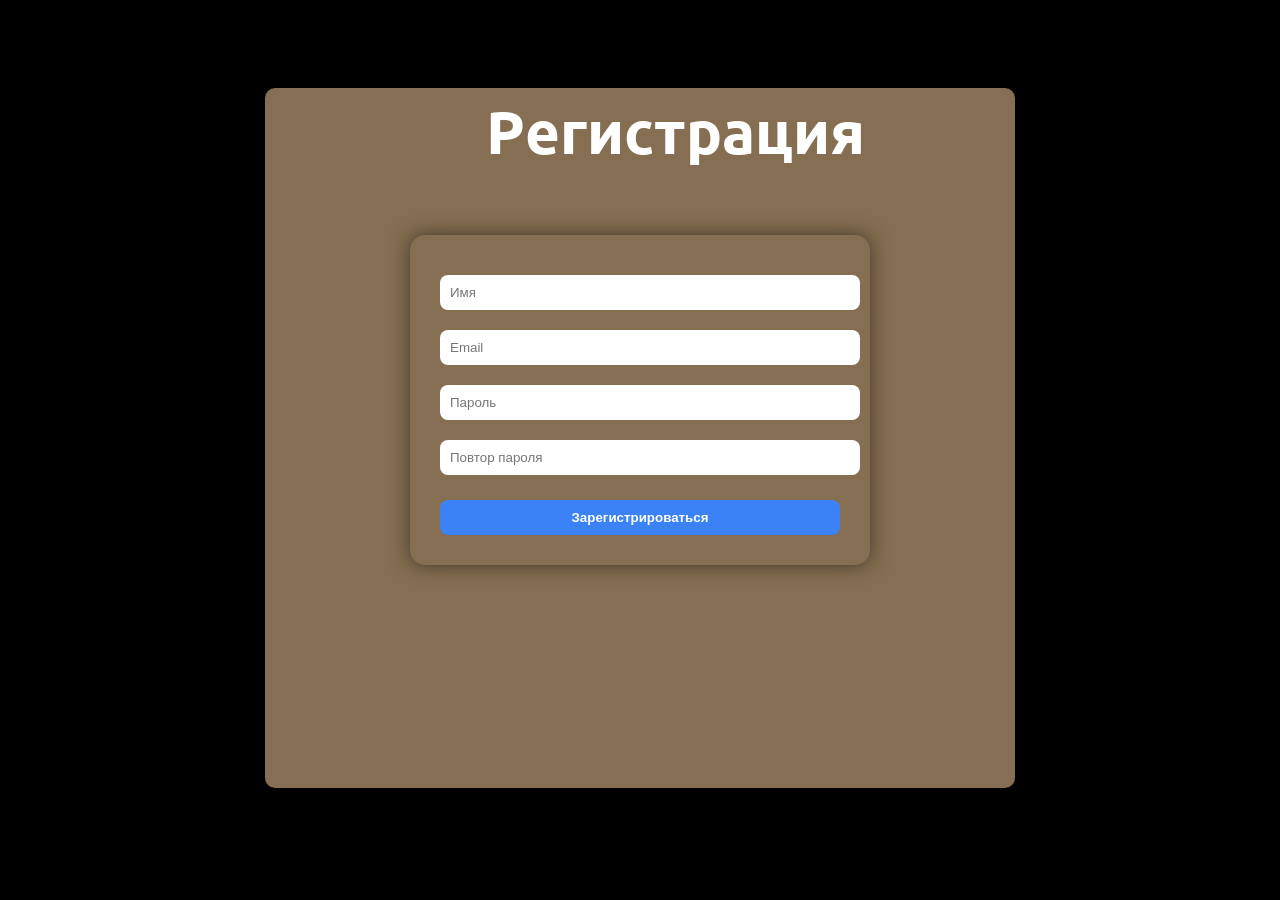
<file: account.html>
<!DOCTYPE html>
<html lang="en">
<head>
    <link rel="stylesheet" href="style.css">
    <meta charset="UTF-8">
    <meta name="viewport" content="width=device-width, initial-scale=1.0">
    <title>My account</title>
    <script src="account.js" defer></script>
    <link rel="preconnect" href="https://fonts.googleapis.com">
    <meta name="viewport" content="width=device-width, initial-scale=1.0, maximum-scale=1.0, user-scalable=no">
    <link rel="preconnect" href="https://fonts.gstatic.com" crossorigin>
    <link href="https://fonts.googleapis.com/css2?family=Ubuntu:ital,wght@0,300;0,400;0,500;0,700;1,300;1,400;1,500;1,700&display=swap" rel="stylesheet">

</head>
<body class="account-body">
    <section class="account">
        <video autoplay muted loop class="ac-bg">
            <source src="video/ак.mp4" type="video/mp4">
        </video>
        <h2 class="moi"></h2>
        <form class="register-form">
            <input type="text" placeholder="Имя" class="name">
            <input type="email" placeholder="Email" class="email">
            <input type="password" placeholder="Пароль" class="password2">
            <input type="password" placeholder="Повтор пароля" class="again">
            <button class="button-regi">Зарегистрироваться</button>
        </form>
        <h2 class="regi"> Регистрация </h2>
    </section>
</body>
</html>
</file>
<file: style.css>
section.nav {
  font-family: "Ubuntu", sans-serif;
  font-weight: 700;
  font-style: normal;
  position: fixed;
  position: relative;
  top: -10px;
  left: -8px;
  height: 85px;
  width: 100vw;
  margin: 0;
  padding: 0;
  position: fixed;
  z-index: 2;
  backdrop-filter: blur(4px);
  background-color: rgba(0, 0, 0, 0.4);
}
section button.sob {
  font-weight: 500;
  position: absolute;
  left: 450px;
  top: 23px;
  font-weight: 700;
  background-color: #40E0D0;
  line-height: 1;
  border-radius: 10px;
  border-bottom: 10px solid #20B2AA;
  width: 260px;
  height: 50px;
  font-family: "Ubuntu", sans-serif;
  font-weight: 700;
  font-size: 23px;
  border: none;

  transition: transform 0.4s ease, color 0.4s ease;
}

h1 {
  font-weight: 700;
  position: absolute;
  left: 100px;
  top: -17px;
  background-color: #40E0D0;
  font-family: "Ubuntu", sans-serif;
  width: 260px;
  height: 55px;
  font-size: 50px;
  border-radius: 10px;
  line-height: 1;
  border-bottom: 10px solid #20B2AA;
  box-shadow: 0 0 10px #20B2AA;

}
section button.account {
  font-weight: 500;
  position: absolute;
  left: 750px;
  top: 23px;
  font-weight: 700;
  background-color: #40E0D0;
  line-height: 1;
  border-radius: 10px;
  width: 260px;
  height: 50px;
  font-family: "Ubuntu", sans-serif;
  font-weight: 700;
  font-size: 27px;
  border: none;

  transition: transform 0.4s ease, color 0.4s ease;
}
h3 {
  font-weight: 500;
  position: absolute;
  left: 980px;
  font-weight: 700;
  background-color: #40E0D0;
  width: 260px;
  height: 30px;
  font-size: 27px;
  border-radius: 10px;
  line-height: 1;
  border-bottom: 10px solid #20B2AA;
}
img.tel {
  position: absolute;
  left: 1275px;
  top: 21px;
  width: 70px;
  height: 70px;
  animation: spin1 4s linear 0s infinite normal none running;
  left: 100px;
  top: 200px;
}
img.dis {
  position: absolute;
  left: 178px;
  top: 182px;
  width: 115px;
  height: 115px;
  animation: spin2 6s linear 0s infinite normal none running;
}
img.st {
  position: absolute;
  left: 300px;
  top: 206px;
  width: 71px;
  height: 71px;
  border-radius: 115px;
  animation: spin3 8s linear 0s infinite normal none running;
}
section button.sob:hover {
  transform: scale(1.05);

}
section button.account:hover {
  transform: scale(1.05);
}
@keyframes spin1 {
  from {
    transform: rotate(0deg);
  }
  to {
    transform: rotate(360deg);
  }
}
@keyframes spin2 {
  from {
    transform: rotate(0deg);
  }
  to {
    transform: rotate(360deg);
  }
}
@keyframes spin3 {
  from {
    transform: rotate(0deg);
  }
  to {
    transform: rotate(360deg);
  }
}
section video.bg-video {
  position: relative;
  top: -61px;
  left: -10px;
  width: 100vw;
  height: 100%;
  object-fit: cover;
  z-index: -1;
  margin: 0;
  padding: 0;
}
p.p1 {
  position: absolute;
  top: 62%;
  left: 50%;
  transform: translate(-50%, -50%);
  font-size: 40px;
  color: #7FFFD4;
  background-color: #DEB887;
  font-family: "Ubuntu", sans-serif;
  font-weight: 700;
  background-color: rgba(222, 184, 135, 0.6);
  width: 750px;
  height: 500px;
  display: flex;
  justify-content: center;
  align-items: center;
  text-align: center;
  border-radius: 10px;
  font-size: 50px;
  animation: appiar 2s ease-in-out 0s alternate;
  backdrop-filter: blur(7px);
}

div h1.heroforge {
  position: absolute;
  display: inline-block;    
  top: 350px;
  left: 50%;
  transform: translate(-50%, -50%);
  color: #7FFFD4;
  font-family: "Ubuntu", sans-serif;
  font-weight: 700;
  z-index: 1;
  animation: appiar 2s ease-in-out 0s alternate, colorChange 3s ease-in-out 0s infinite alternate;
}
@keyframes colorChange {
  0% {
    color: #B22222;
  }
  50% {
    color: #0000CD;
  }
  100% {
    color: #7CFC00;
  }
}
@keyframes appiar {
  from {
    transform: translate(-50%, -50%) translateY(100px);
    opacity: 0;
  }
  to {
    transform: translate(-50%, -50%) translateY(0px);
    opacity: 1;
  }
}
img.tel:hover {
  animation-play-state: paused;
}
img.dis:hover {
  animation-play-state: paused;
}
img.st:hover {
  animation-play-state: paused;
}
section.shop {
  position: relative;
  display: flex;
  justify-content: center;
  align-items: center;
  padding: 50px;
  background-color: #7B68EE;
  width: 95.4%;
  height: 2000px;
  left: -10px;
  top: -255px;

  animation: colorchange1 5s ease-in-out 0s infinite alternate;
  transition: background-color 0.6s ease, transform 0.4s ease;
}
section h2.molot2 {
  font-family: "Ubuntu", sans-serif;
  font-weight: 700;
}
section img.molot {
  width: 300px;
  height: auto;
  border-radius: 10px;
  box-shadow: 0 0 15px #20B2AA;
}
section div.tovar1 {
  position: relative;
  left: 1673px;
  top: -550px;
  background: linear-gradient(#000000,#1E90FF);
  border-radius: 16px;
  width: 300px;
}
section p.molot3 {
  font-family: "Ubuntu", sans-serif;
  font-weight: 500;
  margin-top: 10px;
  text-align: center;
  transform: translate(-50%, -50%);
  position: relative;
  left: 150px;
  top: 10px;
}
h2.molot2 {
  text-align: center;
  margin-top: 10px;
}
section button.buy-button {
  font-family: Ubuntu, sans-serif;
  font-weight: 700;
  background-color: #40E0D0;
  border: none;
  border-radius: 5px;
  width: 160px;
  position: relative;
  left: 70px;
  top: -10px;
  height: 20px;;
  transition: transform 0.5s ease, color 0.4s ease;

}
section button.buy-button:hover {
  transform: scale(1.05);
}
div img.sit {
  width: 300px;
  height: auto;
  border-radius: 10px;
  box-shadow: 0 0 15px #20B2AA;
}
h2.sit1 {
  font-family: "Ubuntu", sans-serif;
  font-weight: 700;
  position: relative;
  left: 8px;
}
section div.tovar2 {
  position: relative;
  left: 1746px;
  background: linear-gradient(#000000,#1E90FF);
  border-radius: 16px;
  top: -550px;
  width: 300px;

}
div p.sit2 {
  font-family: "Ubuntu", sans-serif;
  font-weight: 500;
  margin-top: 10px;
  text-align: center;
  transform: translate(-50%, -50%);
  position: relative;
  left: 150px;
  top: 10px;
}
section button.buy-button1 {
  font-family: Ubuntu, sans-serif;
  font-weight: 700;
  background-color: #40E0D0;
  border: none;
  border-radius: 5px;
  width: 160px;
  position: relative;
  left: 70px;
  top: -10px;
  height: 20px;

  transition: transform 0.5s ease, color 0.4s ease;
}
section button.buy-button1:hover {
  transform: scale(1.05);
}
div img.pistol {
  width: 300px;
  height: auto;
  border-radius: 10px;
  box-shadow: 0 0 15px #20B2AA;
}
h2.pistol2 {
  font-family: "Ubuntu", sans-serif;
  font-weight: 700;
  position: relative;
  left: 8px;
  position: relative;
  left: 65px;
}
section div.tovar3 {
  position: relative;
  left: 1814px;
  top: -550px;
  background: linear-gradient(#000000,#1E90FF);
  border-radius: 16px;
  width: 300px;
}
div p.pistol3 {
  font-family: "Ubuntu", sans-serif;
  font-weight: 500;
  margin-top: 10px;
  text-align: center;
  transform: translate(-50%, -50%);
  position: relative;
  left: 150px;
  top: 10px;
}
section button.buy-button2 {
  font-family: Ubuntu, sans-serif;
  font-weight: 700;
  background-color: #40E0D0;
  border: none;
  border-radius: 5px;
  width: 160px;
  position: relative;
  left: 70px;
  top: -10px;
  height: 20px;

  transition: transform 0.5s ease, color 0.4s ease;
}
section button.buy-button2:hover {
  transform: scale(1.05);
}
div img.per {
  width: 300px;
  height: auto;
  border-radius: 10px;
  box-shadow: 0 0 15px #20B2AA;
}
h2.per2 {
  font-family: "Ubuntu", sans-serif;
  font-weight: 700;
  position: relative;
}
section div.tovar4 {
  position: relative;
  left: 1868px;
  top: -550px;
  background: linear-gradient(#000000,#1E90FF);
  border-radius: 16px;
  width: 300px;
}
div p.per3 {
  font-family: "Ubuntu", sans-serif;
  font-weight: 500;
  margin-top: 10px;
  text-align: center;
  transform: translate(-50%, -50%);
  position: relative;
  left: 150px;
  top: 10px;
}
section button.buy-button3 {
  font-family: Ubuntu, sans-serif;
  font-weight: 700;
  background-color: #40E0D0;
  border: none;
  border-radius: 5px;
  width: 160px;
  position: relative;
  left: 70px;
  top: -10px;
  height: 20px;

  transition: transform 0.5s ease, color 0.4s ease;
}
section button.buy-button3:hover {
  transform: scale(1.05);
}
@keyframes colorchange1 {
  0% {
    background-color: #000000;
  }
  50% {
    background-color: #4B0082
  }
  100% {
    background-color: #7B68EE;
  }
}
section h2.fuf1 {
  font-family: "Ubuntu", sans-serif;
  font-weight: 700;
}
section img.fuf {
  width: 300px;
  height: auto;
  border-radius: 10px;
  box-shadow: 0 0 15px #20B2AA;
}
section div.tovar9 {
  position: relative;
  left: -735px;
  top: 350px;
  background: linear-gradient(#000000,#1E90FF);
  border-radius: 16px;
  width: 300px;
  height: 360px;
}
section p.fuf2 {
  font-family: "Ubuntu", sans-serif;
  font-weight: 500;
  margin-top: 10px;
  text-align: center;
  transform: translate(-50%, -50%);
  position: relative;
  left: 150px;
}
h2.fuf1 {
  text-align: center;
  margin-top: 10px;
}
section button.buy-button8 {
  font-family: Ubuntu, sans-serif;
  font-weight: 700;
  background-color: #40E0D0;
  border: none;
  border-radius: 5px;
  width: 160px;
  position: relative;
  left: 70px;
  top: -10px;
  height: 20px;;
  transition: transform 0.5s ease, color 0.4s ease;

}
section button.buy-button8:hover {
  transform: scale(1.05);
}
div img.log {
  width: 300px;
  height: auto;
  border-radius: 10px;
  box-shadow: 0 0 15px #20B2AA;
}
h2.log1 {
  font-family: "Ubuntu", sans-serif;
  font-weight: 700;
  position: relative;
  left: 50px;
}
section div.tovar10 {
  position: relative;
  top: 350px;
  left: -670px;
  background: linear-gradient(#000000,#1E90FF);
  border-radius: 16px;
  width: 300px;
  height: 356px;
}
div p.log2 {
  font-family: "Ubuntu", sans-serif;
  font-weight: 500;
  margin-top: 10px;
  text-align: center;
  transform: translate(-50%, -50%);
  position: relative;
  left: 150px;
  top: 10px;
}
section button.buy-button9 {
  font-family: Ubuntu, sans-serif;
  font-weight: 700;
  background-color: #40E0D0;
  border: none;
  border-radius: 5px;
  width: 160px;
  position: relative;
  left: 70px;
  height: 20px;
  top: -10px;

  transition: transform 0.5s ease, color 0.4s ease;
}
section button.buy-button9:hover {
  transform: scale(1.05);
}
div img.dom {
  width: 300px;
  height: auto;
  border-radius: 10px;
  box-shadow: 0 0 15px #20B2AA;
}
h2.dom1 {
  font-family: "Ubuntu", sans-serif;
  font-weight: 700;
  position: relative;
  position: relative;
  left: 55px;
}
section div.tovar11 {
  position: relative;
  top: 350px;
  left: -590px;
  background: linear-gradient(#000000,#1E90FF);
  border-radius: 16px;
  width: 300px;
}
div p.dom2 {
  font-family: "Ubuntu", sans-serif;
  font-weight: 500;
  margin-top: 10px;
  text-align: center;
  transform: translate(-50%, -50%);
  position: relative;
  left: 150px;
  top: 10px;
}
section button.buy-button10 {
  font-family: Ubuntu, sans-serif;
  font-weight: 700;
  background-color: #40E0D0;
  border: none;
  border-radius: 5px;
  width: 160px;
  position: relative;
  left: 70px;
  top: -20px;
  height: 20px;

  transition: transform 0.5s ease, color 0.4s ease;
}
section button.buy-button10:hover {
  transform: scale(1.05);
}
div img.mks {
  width: 300px;
  height: auto;
  border-radius: 10px;
  box-shadow: 0 0 15px #20B2AA;
}
h2.mks1 {
  font-family: "Ubuntu", sans-serif;
  font-weight: 700;
  position: relative;
  left: 70px;
}
section div.tovar12 {
  position: relative;
  top: 350px;
  left: -530px;
  background: linear-gradient(#000000,#1E90FF);
  border-radius: 16px;
  width: 300px;
  height: 360px;
}
div p.mks2 {
  font-family: "Ubuntu", sans-serif;
  font-weight: 500;
  margin-top: 10px;
  text-align: center;
  transform: translate(-50%, -50%);
  position: relative;
  left: 150px;
  top: 20px;
}
section button.buy-button11 {
  font-family: Ubuntu, sans-serif;
  font-weight: 700;
  background-color: #40E0D0;
  border: none;
  border-radius: 5px;
  width: 160px;
  position: relative;
  left: 70px;
  top: -10px;
  height: 20px;

  transition: transform 0.5s ease, color 0.4s ease;
}
section button.buy-button11:hover {
  transform: scale(1.05);
}
section h2.kru1 {
  font-family: "Ubuntu", sans-serif;
  font-weight: 700;
}
section img.kru {
  width: 300px;
  height: auto;
  border-radius: 10px;
  box-shadow: 0 0 15px #20B2AA;
}
section div.tovar13 {
  position: relative;
  left: -1935px;
  top: 800px;
  height: 440px;
  background: linear-gradient(#000000,#1E90FF);
  border-radius: 16px;
  width: 300px;
}
section p.kru2 {
  font-family: "Ubuntu", sans-serif;
  font-weight: 500;
  margin-top: 10px;
  text-align: center;
  transform: translate(-50%, -50%);
  position: relative;
  left: 150px;
  top: 30px;
}
h2.kru1 {
  text-align: center;
  margin-top: 10px;
}
section button.buy-button12 {
  font-family: Ubuntu, sans-serif;
  font-weight: 700;
  background-color: #40E0D0;
  border: none;
  border-radius: 5px;
  width: 160px;
  position: relative;
  left: 70px;
  top: -10px;
  height: 20px;;
  transition: transform 0.5s ease, color 0.4s ease;

}
section button.buy-button12:hover {
  transform: scale(1.05);
}
section h2.och1 {
  font-family: "Ubuntu", sans-serif;
  font-weight: 700;
}
section img.och {
  width: 300px;
  height: auto;
  border-radius: 10px;
  box-shadow: 0 0 15px #20B2AA;
}
section div.tovar14 {
  position: relative;
  left: -1870px;
  top: 800px;
  background: linear-gradient(#000000,#1E90FF);
  border-radius: 16px;
  width: 300px;
}
section p.och2 {
  font-family: "Ubuntu", sans-serif;
  font-weight: 500;
  margin-top: 10px;
  text-align: center;
  transform: translate(-50%, -50%);
  position: relative;
  left: 150px;
  top: 10px;
}
h2.och1 {
  text-align: center;
  margin-top: 10px;
}
section button.buy-button13 {
  font-family: Ubuntu, sans-serif;
  font-weight: 700;
  background-color: #40E0D0;
  border: none;
  border-radius: 5px;
  width: 160px;
  position: relative;
  left: 70px;
  top: -10px;
  height: 20px;;
  transition: transform 0.5s ease, color 0.4s ease;

}
section button.buy-button13:hover {
  transform: scale(1.05);
}
div img.tep {
  width: 300px;
  height: auto;
  border-radius: 10px;
  box-shadow: 0 0 15px #20B2AA;
  height: 280px;
}
h2.tep1 {
  font-family: "Ubuntu", sans-serif;
  font-weight: 700;
  position: relative;
  position: relative;
  left: 88px;
}
section div.tovar15 {
  position: relative;
  top: 800px;
  left: -1790px;
  height: 437px;
  background: linear-gradient(#000000,#1E90FF);
  border-radius: 16px;
  width: 300px;
}
div p.tep2 {
  font-family: "Ubuntu", sans-serif;
  font-weight: 500;
  margin-top: 10px;
  text-align: center;
  transform: translate(-50%, -50%);
  position: relative;
  left: 150px;
  top: 10px;
}
section button.buy-button14 {
  font-family: Ubuntu, sans-serif;
  font-weight: 700;
  background-color: #40E0D0;
  border: none;
  border-radius: 5px;
  width: 160px;
  position: relative;
  left: 70px;
  top: -10px;
  height: 20px;

  transition: transform 0.5s ease, color 0.4s ease;
}
section button.buy-button14:hover {
  transform: scale(1.05);
}
section h2.bro1 {
  font-family: "Ubuntu", sans-serif;
  font-weight: 700;
}
section img.bro {
  width: 300px;
  height: 300px;
  border-radius: 10px;
  box-shadow: 0 0 15px #20B2AA;
}
section div.tovar16 {
  position: relative;
  left: -1730px;
  top: 800px;
  background: linear-gradient(#000000,#1E90FF);
  border-radius: 16px;
  width: 300px;
  height: 440px;
}
section p.bro2 {
  font-family: "Ubuntu", sans-serif;
  font-weight: 500;
  margin-top: 10px;
  text-align: center;
  transform: translate(-50%, -50%);
  position: relative;
  left: 150px;
  top: 10px;
}
h2.bro1 {
  text-align: center;
  margin-top: 10px;
}
section button.buy-button15 {
  font-family: Ubuntu, sans-serif;
  font-weight: 700;
  background-color: #40E0D0;
  border: none;
  border-radius: 5px;
  width: 160px;
  position: relative;
  left: 70px;
  top: -25px;
  height: 20px;;
  transition: transform 0.5s ease, color 0.4s ease;

}
section button.buy-button15:hover {
  transform: scale(1.05);
}

section h2.bet1 {
  font-family: "Ubuntu", sans-serif;
  font-weight: 700;
}
section img.bet {
  width: 300px;
  height: auto;
  border-radius: 10px;
  box-shadow: 0 0 15px #20B2AA;
}
section div.tovar5 {
  position: relative;
  left: 465px;
  top: -67px;
  background: linear-gradient(#000000,#1E90FF);
  border-radius: 16px;
  width: 300px;
}
section p.bet2 {
  font-family: "Ubuntu", sans-serif;
  font-weight: 500;
  margin-top: 10px;
  text-align: center;
  transform: translate(-50%, -50%);
  position: relative;
  left: 150px;
  top: 10px;
}
h2.bet1 {
  text-align: center;
  margin-top: 10px;
}
section button.buy-button4 {
  font-family: Ubuntu, sans-serif;
  font-weight: 700;
  background-color: #40E0D0;
  border: none;
  border-radius: 5px;
  width: 160px;
  position: relative;
  left: 70px;
  top: -10px;
  height: 20px;;
  transition: transform 0.5s ease, color 0.4s ease;

}
section button.buy-button4:hover {
  transform: scale(1.05);
}
div img.gru {
  width: 300px;
  height: auto;
  border-radius: 10px;
  box-shadow: 0 0 15px #20B2AA;
}
h2.gru1 {
  font-family: "Ubuntu", sans-serif;
  font-weight: 700;
  position: relative;
  left: 80px;
}
section div.tovar6 {
  position: relative;
  top: -69px;
  left: 540px;
  background: linear-gradient(#000000,#1E90FF);
  border-radius: 16px;
  width: 300px;
  height: 340px;

}
div p.gru2 {
  font-family: "Ubuntu", sans-serif;
  font-weight: 500;
  margin-top: 10px;
  text-align: center;
  transform: translate(-50%, -50%);
  position: relative;
  left: 150px;
  top: 10px;
}
section button.buy-button5 {
  font-family: Ubuntu, sans-serif;
  font-weight: 700;
  background-color: #40E0D0;
  border: none;
  border-radius: 5px;
  width: 160px;
  position: relative;
  left: 70px;
  height: 20px;

  transition: transform 0.5s ease, color 0.4s ease;
}
section button.buy-button5:hover {
  transform: scale(1.05);
}
div img.sok {
  width: 300px;
  height: auto;
  border-radius: 10px;
  box-shadow: 0 0 15px #20B2AA;
}
h2.sok1 {
  font-family: "Ubuntu", sans-serif;
  font-weight: 700;
  position: relative;
  position: relative;
  left: 25px;
}
section div.tovar7 {
  position: relative;
  top: -70px;
  left: 610px;
  background: linear-gradient(#000000,#1E90FF);
  border-radius: 16px;
  width: 300px;
}
div p.sok2 {
  font-family: "Ubuntu", sans-serif;
  font-weight: 500;
  margin-top: 10px;
  text-align: center;
  transform: translate(-50%, -50%);
  position: relative;
  left: 150px;
  top: 10px;
}
section button.buy-button6 {
  font-family: Ubuntu, sans-serif;
  font-weight: 700;
  background-color: #40E0D0;
  border: none;
  border-radius: 5px;
  width: 160px;
  position: relative;
  left: 70px;
  top: -20px;
  height: 20px;

  transition: transform 0.5s ease, color 0.4s ease;
}
section button.buy-button6:hover {
  transform: scale(1.05);
}
div img.mot {
  width: 300px;
  height: auto;
  border-radius: 10px;
  box-shadow: 0 0 15px #20B2AA;
}
h2.mot1 {
  font-family: "Ubuntu", sans-serif;
  font-weight: 700;
  position: relative;
  left: 70px;
}
section div.tovar8 {
  position: relative;
  top: -70px;
  left: 670px;
  background: linear-gradient(#000000,#1E90FF);
  border-radius: 16px;
  width: 300px;
  height: 340px;
}
div p.mot2 {
  font-family: "Ubuntu", sans-serif;
  font-weight: 500;
  margin-top: 10px;
  text-align: center;
  transform: translate(-50%, -50%);
  position: relative;
  left: 150px;
  top: 10px;
}
section button.buy-button7 {
  font-family: Ubuntu, sans-serif;
  font-weight: 700;
  background-color: #40E0D0;
  border: none;
  border-radius: 5px;
  width: 160px;
  position: relative;
  left: 70px;
  top: 10px;
  height: 20px;

  transition: transform 0.5s ease, color 0.4s ease;
}
section button.buy-button7:hover {
  transform: scale(1.05);
}
h2.shop2 {
  font-family: "Ubuntu", sans-serif;
  font-weight: 700;
  text-align: center;
  font-size: 10px;
}
h3.shop3 {
  font-family: "Ubuntu", sans-serif;
  font-weight: 700;
  text-align: center;
  font-size: 40px;
  position: relative;
  top: -50px;
  left: 530px;
  z-index: 1;
  width: 500px;
  height: 100px;
  background-color: rgba(181, 86, 210, 0.4);
  border: none;
  animation: up_down 3s ease-in-out 0s infinite alternate;
  transition: transform 0.5s ease;
}
@keyframes up_down  {
  from {
    transform: translateY(0);
  }
  to {
    transform: translateY(-30px);
  }
}
body {
  margin: 0;
  padding: 0;
  margin-bottom: 0px;
  padding-bottom: 0px;
}
section.footer {
  font-family: "Ubuntu", sans-serif;
  font-weight: 700;
  font-size: 20px;
  position: relative;
  left: 10px;
  top: -280px;
  width: 100vw;
  height: 200px;
  line-height: 50px;
  padding-bottom: -100px;
  margin-bottom: -1000px;
}
body {
  height: 60px;
  overflow-x: hidden;
  background-color: black;
  padding-bottom: 100px;
}
h2.footer1 {
  font-family: "Ubuntu", sans-serif;
  font-weight: 700;
  text-align: center;
  font-size: 50px;
  color: white;
}
button.start {
  font-weight: 500;
  position: relative;
  left: 640px;
  font-weight: 700;
  background: linear-gradient(to right, #0000CD, #7B68EE);
  line-height: 1;
  border-radius: 10px;
  width: 260px;
  height: 50px;
  font-family: "Ubuntu", sans-serif;
  font-weight: 700;
  font-size: 23px;
  border: none;
  color: white;
  z-index: 1;

  transition: transform 0.4s ease, color 0.4s ease;
}
button.start:hover {
  transform: translateY(-10px);
}
img.company-logo {
  position: relative;
  left: -15px;
  top: -167px;
  width: 140px;
  height: 90px;
}
h2.fot9 {
  font-family: "Ubuntu", sans-serif;
  font-weight: 700;
  position: relative;
  left: 100px;
  top: -280px;
  color: white;
}
p.fot10 {
  font-family: "Ubuntu", sans-serif;
  font-weight: 500;
  position: relative;
  left: 100px;
  top: -320px;
  color: white;
}
p.footer3 {
  font-family: "Ubuntu", sans-serif;
  font-weight: 500;
  position: relative;
  left: 50px;
  top: 120px;
  font-size: 27px;
  color: white;
}
img.logo {
  position: relative;
  width: 140px;
  height: 90px;
  left: -20px;
  top: 3px;
}
button.perevod {
  font-weight: 500;
  position: relative;
  top: -34px;
  left: 1180px;
  font-weight: 700;
  background-color: #40E0D0;
  line-height: 1;
  border-radius: 10px;
  width: 119px;
  height: 50px;
  font-family: "Ubuntu", sans-serif;
  font-weight: 700;
  font-size: 23px;
  border: none;

  transition: transform 0.4s ease, color 0.4s ease;
}
button.perevod:hover {
  transform: scale(1.05);
}
h3.weapon {
  font-family: "Ubuntu", sans-serif;
  font-weight: 700;
  position: relative;
  color: white;
}
video.bg-video2 {
  position: absolute;
  left: 1020px;
  top: 40px;
  width: 350px;
  height: 350px;
  border-radius: 100px;
}
img.add-img {
  width: 150px;
  height: 250px;
  border-radius: 15px;
}
div h2.add-text {
  font-family: "Ubuntu", sans-serif;
  font-weight: 700;
  font-style: normal;
  position: absolute;
  top: -35px;
  left: 80px;
  font-size: 40px;
  color: red;
}
div p.add-text2 {
  font-family: "Ubuntu", sans-serif;
  font-weight: 700;
  font-style: normal;
  position: absolute;
  top: 140px;
  left: 10px;
  color: red;
  font-size: 24px;
  text-align: center;
}
div.reclama {
  position: fixed;
  z-index: 9999;
  left: 0px;
  top: 0px;
  display: none
}
div div.inner {
  position: relative;
  top: 200px;
}
button.close {
  position: absolute;
  top: -15px;
  left: 139px;
  background: none;
  border: none;
  font-size: 20px;
  color: red;
  cursor: pointer;
}
button.close:hover {
  animation: spin4 4s linear 0s infinite normal none running;
}
@keyframes spin4 {
  from {
    transform: rotate(0deg);
  }
  to {
    transform: rotate(360deg);
  }
}
h2.moi {
  position: absolute;
  top: 44%;
  left: 50%;
  transform: translate(-50%, -50%);
  font-size: 40px;
  color: #7FFFD4;
  background-color: #DEB887;
  font-family: "Ubuntu", sans-serif;
  font-weight: 700;
  background-color: rgba(222, 184, 135, 0.6);
  width: 750px;
  height: 700px;
  display: flex;
  justify-content: center;
  align-items: center;
  text-align: center;
  border-radius: 10px;
  font-size: 50px;
  animation: appiar 2s ease-in-out 0s alternate;
  backdrop-filter: blur(7px);

}
video.ac-bg {
  position: fixed;
  top: 0;
  left: 0;
  width: 100%;
  height: 100%;
  object-fit: cover;
  z-index: -1;
}
body.account-body {
  overflow: hidden;
}
.register-form {
  position: relative;
  top: 10%;
  margin-top: 400px;
  left: 50%;
  transform: translate(-50%, -50%);
  padding: 30px;
  border-radius: 15px;
  width: 400px;
  box-shadow: 0 0 20px rgba(0,0,0,0.5);
  backdrop-filter: blur(3px);
  animation: appiar 2s ease-in-out 0s alternate;
}

.register-form h2 {
  text-align: center;
  color: white;
  margin-bottom: 20px;
}

.register-form input {
  width: 100%;
  padding: 10px;
  margin: 10px 0;
  border: none;
  border-radius: 8px;
  outline: none;
}

.register-form input:focus {
  outline: 2px solid #3b82f6;
}

.register-form .button-regi {
  width: 100%;
  padding: 10px;
  margin-top: 15px;
  border: none;
  border-radius: 8px;
  background: #3b82f6;
  color: white;
  font-weight: bold;
  transition: 0.3s;
  z-index: 9999;
}
.register-form .button-regi:hover {
  transform: scale(1.05);
}
h2.regi {
  font-family: "Ubuntu", sans-serif;
  font-weight: 700;
  position: relative;
  color: white;
  top: 10%;
  margin-top: -600px;
  font-size: 60px;
  left: 88%;
  transform: translate(-50%, -50%);
  animation: appiar 2s ease-in-out 0s alternate;
}
img.bin-img {
  position: fixed;
  width: 90px;
  height: 90px;
  border-radius: 100%;
  object-fit: cover;
  z-index: 9999;
  left: 1410px;
  top: 620px;
  animation: spin5 15s linear 0s infinite normal none running;
}
img.bin-img:hover {
  animation-play-state: paused;
}
@keyframes spin5 {
  from {
    transform: rotate(0deg);
  }
  to {
    transform: rotate(360deg);
  }
}



@media (max-width: 600px) {
  section.nav {
    width: 100%;
  }
  img.logo {
    position: relative;
    left: -20px;
    top: 5px;
    width: 120px;
    height: 80px;
  }
  h1 {
    position: relative;
    top: -100px;
    left: 70px;
  }
  section button.sob {
    position: relative;
    top: -200px;
    left: 350px;
    height: 69px;
    width: 110px;
  }
  section button.account {
    position: relative;
    top: -210px;
    left: 360px;
    height: 69px;
    width: 115px;
  }
  button.perevod {
    position: relative;
    top: -170px;
    left: -220px;
    height: 30px;
    width: 115px;
  }
  p.p1 {
    position: relative;
    top: -220px;
    left: 10x;
    width: 500px;
    height: 170px;
    font-size: 40px;
  }
  h3.shop3 {
    position: relative;
    font-size: 10px;
    top: -10px;
  }
  h1.heroforge {
    position: relative;
    font-size: 30px;
    width: 155px;
    height: 30px;
    margin-top: -195px;
  }
  video.bg-video {
    position: relative;
    width: 2000px;
    margin-left: 17px !important;
  }
  section.shop {
    position: relative;
    top: -430px;
    height: 3450px;
  }
  .tovar1 {
    position: relative;
    margin-top: -1500px;
    transform: translateX(380px);
  }
  .tovar2 {
    position: absolute;
    margin-top: -1500px;
    transform: translateX(320px);
  }
  .tovar3 {
    position: relative;
    transform: translateY(-290px) translateX(-360px);;
  }
  .tovar4 {
    position: relative;
    transform: translateY(-290px) translateX(-400px);;
  }
  .tovar5 {
    position: absolute;
    transform: translateY(-360px) translateX(380px);;
  }
  .tovar6 {
    position: relative;
    transform: translateY(-360px) translateX(330px);;
  }
  .tovar7 {
    position: relative;
    transform: translateY(-0px) translateX(-367px);;
  }
  .tovar8 {
    position: relative;
    transform: translateY(0px) translateX(-397px);;
  }
  .tovar9 {
    position: relative;
    transform: translateY(-60px) translateX(380px);;
  }
  .tovar10 {
    position: relative;
    transform: translateY(-60px) translateX(340px);;
  }
  .tovar11 {
    position: relative;
    transform: translateY(320px) translateX(-360px);;
  }
  .tovar12 {
    position: relative;
    transform: translateY(320px) translateX(-400px);;
  }
  .tovar13 {
    position: relative;
    transform: translateY(280px) translateX(385px);;
  }
  .tovar14 {
    position: relative;
    transform: translateY(280px) translateX(330px);;
  }
  .tovar15 {
    position: relative;
    transform: translateY(730px) translateX(-360px);;
  }
  .tovar16 {
    position: relative;
    transform: translateY(730px) translateX(-410px);;
  }
  section.footer {
    height: 0px;
  }
button.start {
  position: relative;
  left: 150px;
  top: -60px;
}
h2.footer1 {
  position: relative;
  top: -50px;
}
img.tel {
  position: absolute;
  top: 250px;
}
img.dis {
  position: absolute;
  top: 230px;
}
img.st {
  position: absolute;
  top: 255px;
}
img.bin-img {
  position: fixed;
  top: 700px;
  left: 500px;
}
h2.regi {
  position: relative;
  left: 410px;
}


  
  
  
}
</file>
